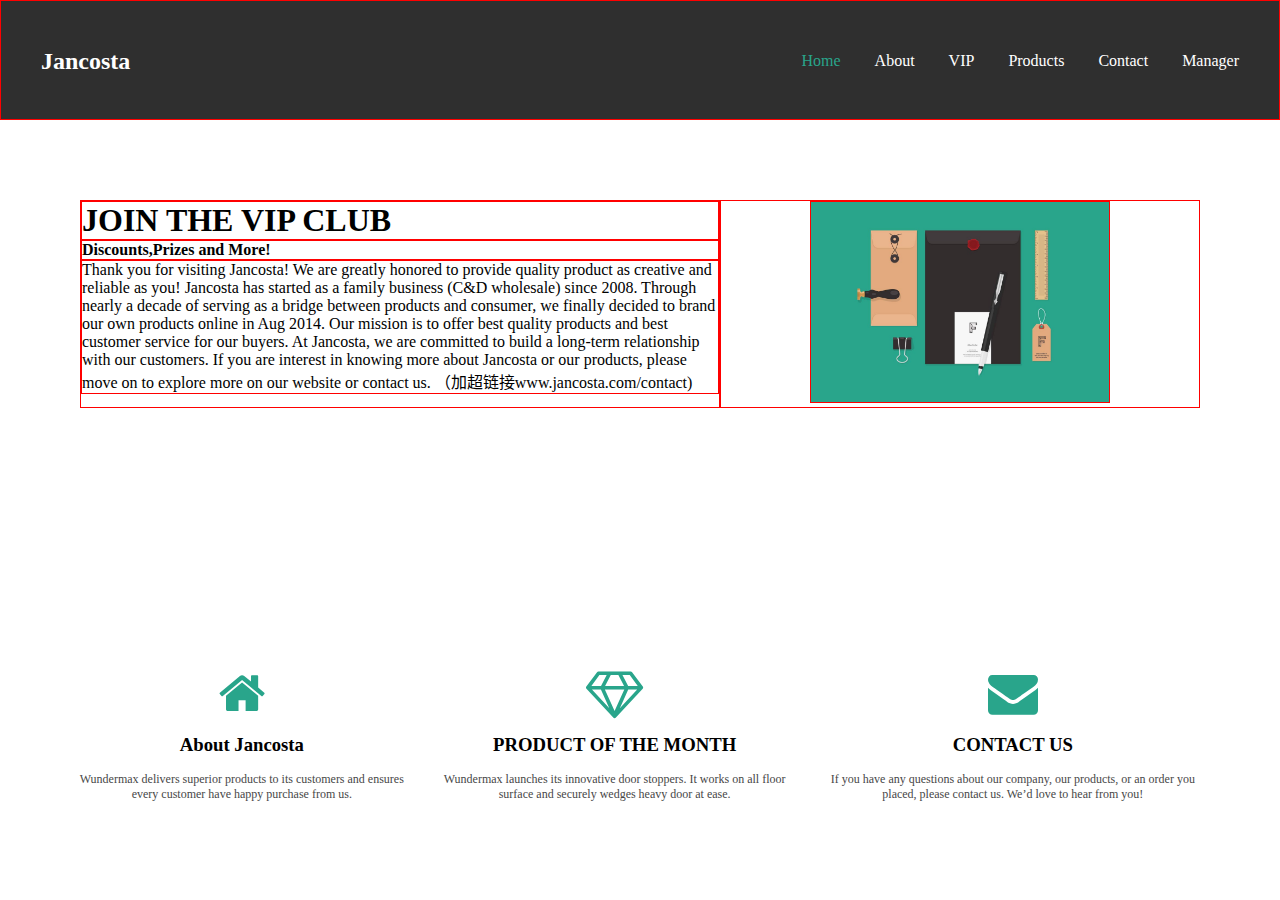
<file: index.html>
<!DOCTYPE html>
<html lang="zh-cn">

	<head>
		<meta charset="utf-8">
		<title>Welcome</title>
		<style></style>
		<link href="css/font-awesome.min.css" rel="stylesheet" type="text/css" />
		<link href="css/index.css" rel="stylesheet" type="text/css" />
	</head>

	<body>
		<div>
			<header class="">
				<h2>Jancosta</h2>
				<div class="nav">
					<ul>
						<li class="active" name="home">Home</li>
						<li name="about">About</li>
						<li name="vip">VIP</li>
						<li name="products">Products</li>
						<li name="contact">Contact</li>
						<li name="login">Manager</li>
					</ul>
				</div>
			</header>

			<div class="container">
				<section class="hidden" id="home">
					<div class="in-home">
						<div class="slide-wrapper">
							<div class="slider">
								<div class="introduction">
									<h1>JOIN THE VIP CLUB</h1>
									<h4>Discounts,Prizes and More!</h4>
									<p>Thank you for visiting Jancosta! We are greatly honored to provide quality product as creative and reliable as you! Jancosta has started as a family business (C&D wholesale) since 2008. Through nearly a decade of serving as a bridge between products and consumer, we finally decided to brand our own products online in Aug 2014. Our mission is to offer best quality products and best customer service for our buyers. At Jancosta, we are committed to build a long-term relationship with our customers. If you are interest in knowing more about Jancosta or our products, please move on to explore more on our website or contact us. （加超链接www.jancosta.com/contact)</p>
								</div>
								<div class="img-wrapper"><img src="images/p-stv-music-awards-2013-venice-art-pavilion1.jpg" style="width:300px" /></div>
							</div>
							<div class="slider">
								<div class="introduction">
									<h1>JOIN THE VIP CLUB</h1>
									<h4>Discounts,Prizes and More!</h4>
									<p>Thank you for visiting Jancosta! We are greatly honored to provide quality product as creative and reliable as you! Jancosta has started as a family business (C&D wholesale) since 2008. Through nearly a decade of serving as a bridge between products and consumer, we finally decided to brand our own products online in Aug 2014. Our mission is to offer best quality products and best customer service for our buyers. At Jancosta, we are committed to build a long-term relationship with our customers. If you are interest in knowing more about Jancosta or our products, please move on to explore more on our website or contact us. （加超链接www.jancosta.com/contact)</p>
								</div>
								<div class="img-wrapper"><img src="images/vip-300x300.jpg" /></div>

							</div>
						</div>

						<div class="middle-panel">
							<div class="mid-col">
								<i class="fa fa-home" aria-hidden="true"></i>
								<h3>About Jancosta</h3>
								<p>Wundermax delivers superior products to its customers and ensures every customer have happy purchase from us.</p>
							</div>
							<div class="mid-col">
								<i class="fa fa-diamond" aria-hidden="true"></i>
								<h3>PRODUCT OF THE MONTH</h3>
								<p>Wundermax launches its innovative door stoppers. It works on all floor surface and securely wedges heavy door at ease.</p>

							</div>
							<div class="mid-col">
								<i class="fa fa-envelope" aria-hidden="true"></i>
								<h3>CONTACT US</h3>
								<p>If you have any questions about our company, our products, or an order you placed, please contact us. We’d love to hear from you!</p>
							</div>
						</div>
					</div>
				</section>
				<section class="hidden" id="about">
					<div class="text-wrapper">
						<h1>Jancosta<sup>®</sup></h1>
						<h4>Innovation makes Perfect</h4>
						<p>Thank you for visiting Jancosta! We are greatly honored to provide quality product as creative and reliable as you!
							<p>Jancosta has started as a family business (C&D wholesale) since 2008. Through nearly a decade of serving as a bridge between products and consumer, we finally decided to brand our own products online in Aug 2014. Our mission is to offer best quality products and best customer service for our buyers. At Jancosta, we are committed to build a long-term relationship with our customers.</p>
							<p> If you are interest in knowing more about Jancosta or our products, please move on to explore more on our website or <b class="contact">contact us</b>.</p>
							<p>Best,</p>
							<p>Jancosta Ecommerce, LLC</p>
					</div>
					<div class="img-wrapper"><img src="images/about-graphic-1.png" style="width:500px;"></div>
				</section>
				<section class="hidden" id="vip">
					<div class="in-vip">
						<h2>JANCOSTA VIP MEMBERSHIP</h2>
						<div class="vip-wrapper">
							<div class="introduce">
								<img src="images/vip-300x300.jpg" style="width:200px;height: 200px;" />
								<div class="text-intro">
									You will get:
									<ul>
										<li>$50</li>
										<li>Perchase </li>
									</ul>
								</div>
							</div>
							<form>
								<label>Your Name(required)</label><br/>
								<input type="text" name="name"><br />
								<label>Your Email(required)</label><br />
								<input type="text" name="email"><br />
								<button>Sign up</button>
							</form>
						</div>
					</div>
				</section>
				<section class="hidden" id="products">
					<div class="in-products">
						<div class="office-products">
							<h1>Office Products</h1>
							<div class="items">
								<div class="img-wrapper"><img src="images/VideoSurveillanceSticker.png"></div>
								<div class="introduction">
									<h3>Video Surveillance Sticker</h3>
									<p><b>Durability:</b>the Best German UV Print Tech-graphics and wordings will stand 1-3 years.</p>
									<p><b>High Visibility:</b>vibrant color oil ensures the sign to catch the attention possible intruders.</p>
									<p><b>Robust Glue:</b>extra thick 3M adhesive offers a firm stick on walls and windows.</p>
									<a href="https://www.amazon.com/dp/B01F1T4ZN2">Buy on Amazon</a>
								</div>
							</div>

							<div class="items">
								<div class="img-wrapper"><img src="images/LetterSizeZippered Portfolio.png"></div>
								<div class="introduction">
									<h3>Letter Size Zippered Portfolio</h3>
									<p><b>Quality material:</b>soft padded PU coating bonded leather exterior and synthetic leather interior.</p>
									<p><b>Premium finish:</b>offers professional and sophisticated spirit, making it as hard working and smart as you.</p>
									<p><b>Ultimate functionality: </b>suffice multi use in interviews, conferences and daily planning.</p>
									<a href="https://www.amazon.com/dp/B01F86IRTG">Buy on Amazon</a>
								</div>
							</div>

						</div>
						<div class="sports-products">
							<h1>Sports  Outdoors</h1>

							<div class="items">
								<div class="img-wrapper"><img src="images/VideoSurveillanceSticker.png" /></div>
								<div class="introduction">
									<h3>Video Surveillance Sticker</h3>

									<p><b>Fashion design: </b>various cute colors, great choice for young swimming lovers.</p>
									<p><b>Comfortability:</b>Flexible and comfortable silicone frame and gaskets</p>
									<p><b>Fast Fit:</b>Soft, durable silicone head strap equipped with fast fit head strap system</p>
									<p><b>Protection:</b>UV and fog resistant lens provide broad and clear vision</p>
									<a href="https://www.amazon.com/dp/B00SPNHOYO">Buy on Amazon</a>
								</div>
							</div>
						</div>
					</div>
				</section>
				<section class="hidden" id="contact">
					<div class="in-contact">
						<form>
							<h2>FEEL FREE TO CONTACT US</h2>
							<label>Your Name(required)</label><br/>
							<input type="text" name="name"><br/>
							<label>Your Email(required)</label><br/>
							<input type="text" name="email"><br/>
							<label>Subject</label><br/>
							<input type="text" name="subject"><br/>
							<label>Your Message</label><br/>
							<textarea rows="5" name="message"></textarea><br/>
							<button>SEND</button>
						</form>
						<div class="address-wrapper">
							<div class="adress">
								<h4>Adress: </h4>
								<p>Heinersdorf Str. #10-1,<br/> 12209 Berlin, Deutschland</p>
							</div>
							<div class="">
								<h4>Online support: </h4>
								<p>support@jancosta.com</p>
							</div>
						</div>
					</div>
				</section>
				<div class="" id="manager">
					<div class="side-nav">
						<ul>
							<li class="active" name="customer-list">Customer List</li>
							<li name="comment-list">Comment List</li>
							<li name="add-product">Add Product</li>
							<li name="user">User</li>
						</ul>
					</div>
					<div class="in-manager">
						<section class="" id="add-product">
							<div>
								<div class="img-panel" title="product-image">
									<div class="show-img-panel">

										<!--<img src="images/VideoSurveillanceSticker.png">-->
										<!--<img width='80px' height='80px' src="img/teacher1.png" />-->
									</div>
									<div class="add-file-wrapper">
										<input type="file" name="file" id="add-img" />
										<i class="fa fa-plus" aria-hidden="true"></i>
									</div>
								</div>
								<p>* Choose a picture(required)</p>
							</div>
							<div class="product-info">
								<form>
									<label>* Product Name</label>
									<input name="name" type="text" class="required" /><br />
									<label>* Amazon URL</label>
									<input name="amazon-url" class="required" type="text" placeholder="https://www.amazon.com/dp/B01F1T4ZN2" /><br />

									<label>* Type of product:</label>
									<select class="type">
										<option selected="selected">Office Products</option>
										<option>Sports Products</option>
										<option>others</option>
									</select>
									<div class="properties">
										<label>*Add 1-3 properties:</label><br /> *
										<p><input name="proper" class="required" type="text" placeholder="Durability"><input name="description" type="text" placeholder="the Best German UV Print Tech-graphics and wordings will stand 1-3 years" /><button>-</button></p>
										<p><input name="proper" type="text" placeholder="High Visibility"><input name="description" type="text" placeholder="the Best German UV Print Tech-graphics and wordings will stand 1-3 years." /><button>-</button></p>
										<p><input name="proper " type="text" placeholder="Robust Glue"><input name="description" type="text" placeholder="extra thick 3M adhesive offers a firm stick on walls and windows." /><button>-</button></p>
									</div>
									<button>Submit</button>
									<!--</div>-->
								</form>
							</div>
						</section>
						<section class="" id="customer-list">
							<h3>VIP MEMBERSHIP EMAIL LIST</h3>
							<table border="1">
								<thead>
									<tr>
										<th class="hidden">ID</th>
										<th>Register Date</th>
										<th>Name</th>
										<th>Email</th>
										<th>Delete</th>
									</tr>
								</thead>
								<tbody>
									<tr>
										<td class="hidden">1</td>
										<td>2016-12-10</td>
										<td>Jane</td>
										<td>18559024715@163.com</td>
										<td class="delete"><i class="fa fa-trash-o" aria-hidden="true"></i></td>
									</tr>
									<tr>
										<td class="hidden">2</td>
										<td>2016-12-12</td>
										<td>Jane</td>
										<td>18559024715@163.com</td>
										<td class="delete"><i class="fa fa-trash-o" aria-hidden="true"></i></td>
									</tr>
								</tbody>
							</table>
							<select>
								<option selected="true">One Month</option>
								<option>Three Monthes</option>
								<option>One year</option>
								<option>Three year</option>
								<option>All</option>
							</select>
							<div class="dowload-wrapper">
								<input type="file" name="excel-url" />
								<button>DownLoad Excel</button>
							</div>

						</section>
						<section class="" id="comment-list">
							<select>
								<option selected="true">One Month</option>
								<option>Three Monthes</option>
								<option>One year</option>
								<option>Three year</option>
								<option>All</option>
							</select>
							<button class="delete-all">Delete All</button>
							<div class="comment">
								<p class="comment-id hidden">1</p>
								<p><b>Name:</b><span title="name">chenyueli</span></p>
								<p><b>Date:</b><span title="date">2016-12-6</span></p>
								<p><b>Email:</b><span title="email">18559024715@163.com</span></p>
								<p><b>Subject: </b><span title="subject">Deliver Delay</span></p>
								<p><b>Message:</b><span title="message">Why did I not get the penpil after 5 days?</span></p>
								<button class="reply">Reply</button>
								<button class="delete">Delete</button>

							</div>

							<div class="comment">
								<p class="comment-id hidden">2</p>
								<p><b>Name:</b><span title="name">chenmaomao</span></p>
								<p><b>Date:</b><span title="date">2016-12-12</span></p>
								<p><b>Email:</b><span title="email">896671603@qq.com</span></p>
								<p><b>Subject: </b><span title="subject">others</span></p>
								<p><b>Message:</b><span title="message">I just want to talk to some one!</span></p>
								<button class="reply">Reply</button>
								<button class="delete">Delete</button>
							</div>
						</section>
						<section id="user">
							<h3>Manager</h3>

							<table border="1">
								<thead>
									<tr>
										<th><input type="checkbox" class="select-all" /></th>
										<th>User Id</th>
										<th>User Name</th>
										<th>Password</th>
										<th>Role</th>
										<th>Conduct</th>
									</tr>
								</thead>
								<tbody>
									<tr>
										<td><input type="checkbox" /></td>
										<td class="userId">123456</td>
										<td>Chenyueli</td>
										<td>123456</td>
										<td>
											<select>
												<option>Manager</option>
												<option selected="true">Supper Manager</option>

											</select>
										</td>
										<td><button class="update">Update</button><button class="delete">Delete</button></td>
									</tr>
									<tr>
										<td><input type="checkbox" /></td>
										<td class="userId">123456</td>
										<td>Chenyueli</td>
										<td>123456</td>
										<td>
											<select>
												<option selected="true">Commen Manager</option>
												<option>Supper Manager</option>
											</select>
										</td>
										<td><button class="update">Update</button><button class="delete">Delete</button></td>
									</tr>
									<!--<tr>
										<td><input type="checkbox" /></td><td class="userId">none</td><td><input type = "text" value = "Chenyueli"/></td>
										<td><input type = "text" value = "9208"/></td>
										<td><select><option selected="true">Commen Manager</option><option>Supper Manager</option></select></td>
										<td><button class="update">Update</button><button class="delete">Delete</button></td>
									</tr>-->
								</tbody>
							</table>
							<p><button class="deletes">Delete</button><button class="add">Add</button></p>
						</section>

					</div>

				</div>

			</div>

			<!--<footer class="">
				<div class="in-footer">
					<h2>Join Wundermax Vip Club</h2>
					<span>Sign Up Wundermax VIP Exclusive Program, get discounts and win a $50 Amazon Gift Card!
				</span>
					<a>View More</a>
				</div>
			</footer>-->
		</div>
		<div class="hidden" id="login">
			<div class="in-login">
				<nav><span>LoginIn</span><span>Register</span></nav>
				<form class="login">
					<p>Manager LogIn</p>
					Username <input type="text" name="username" value="chen" /><br/> Password <input type="password" name="pwd" value="1" /><br/>
					<p class="warning"></p>
					<button>Log In</button>
				</form>
				<form class="register hidden">
					<p>Register</p>
					Username <input type="text" name="username" value="chen" /><br/> Password <input type="password" name="pwd" value="1" /><br/> Password <input type="password" name="rePwd" value="1" class="hidden" />
					<select>
						<option selected="true">Customer</option>
						<option>Manager</option>
					</select>
					<p class="warning"></p>
					<button>Register</button>
					<a class="register">Go to register ?</a>
				</form>
			</div>
		</div>

		<script src="js/jquery-3.1.1.js"></script>
		<script src="js/index.js"></script>

		<script>
			(function() {
				console.log(document.body.offsetWidth);

				var curIndex = 0, //当前index
					imgLen = $(".slider").length; //图片总数
				// 定时器自动变换2.5秒每次
				var autoChange = setInterval(function() {
					if(curIndex < imgLen - 1) {
						curIndex++;
					} else {
						curIndex = 0;
					}
					//调用变换处理函数
					changeTo(curIndex);
				}, 2500);

				function changeTo(num) {
					var moveWidth = document.body.offsetWidth;
					var goLeft = num * moveWidth;
					$(".slide-wrapper").animate({
						left: "-" + goLeft + "px"
					}, 500);
					//					$(".infoList").find("li").removeClass("infoOn").eq(num).addClass("infoOn");
					//					$(".indexList").find("li").removeClass("indexOn").eq(num).addClass("indexOn");
				}
			})();
		</script>
	</body>

</html>
</file>
<file: css/index.css>
@charset "utf-8";
* {
  padding: 0;
  margin: 0;
  box-sizing: border-box;
}
.tb {
  border: 1px solid red;
}
.wc {
  color: #fff;
}
body {
  font-family: "微软雅黑";
}
header {
  position: fixed;
  top: 0;
  width: 100%;
  z-index: 100;
  height: 120px;
  background-color: #2f2f2f;
  color: #fff;
  line-height: 120px;
  border: 1px solid red;
}
header h2 {
  float: left;
  margin-left: 40px;
}
header .nav {
  float: right;
  margin-right: 10px;
}
header li {
  display: inline-block;
  margin-right: 30px;
}
.active {
  color: #29A58B;
}
.container {
  margin-top: 120px;
}
#about,
#vip,
#products,
#contact {
  border: 1px solid red;
}
#home .slide-wrapper {
  position: relative;
  width: 200%;
}
#home .slider {
  padding: 80px;
  float: left;
  width: 50%;
  display: flex;
}
#home .slider * {
  border: 1px solid red;
}
#home .slider .introduction {
  flex: 4;
}
#home .slider .img-wrapper {
  flex: 3;
  text-align: center;
  align-self: center;
}
#home .middle-panel {
  display: flex;
  padding: 60px;
  text-align: center;
}
#home .middle-panel .mid-col {
  padding: 20px 10px;
}
#home .middle-panel .fa {
  font-size: 50px;
  color: #29a58b;
  margin-bottom: 16px;
}
#home .middle-panel p {
  margin-top: 16px;
  color: #474747;
  font-size: 12px;
}
#about {
  color: #959595;
  display: flex;
  align-items: center;
  border: 1px solid red;
}
#about h1 {
  font-size: 40px;
  color: #252525;
}
#about h4 {
  color: #898989;
  margin: 5px 0 10px;
}
#about p {
  font-size: 14px;
  line-height: 2;
  margin-top: 20px;
}
#about .img-wrapper {
  align-items: center;
  border: 1px solid red;
}
#about .text-wrapper {
  padding: 50px;
}
#vip {
  color: #959595;
}
#vip .in-vip {
  padding: 50px;
}
#vip h2 {
  text-align: center;
}
#vip .vip-wrapper {
  display: flex;
  align-items: center;
  height: 400px;
}
#vip .introduce {
  display: flex;
  align-items: center;
  justify-content: space-around;
  padding: 50px;
}
#vip .introduce .text-intro {
  width: 200px;
  margin-left: 40px;
}
#vip form {
  padding: 50px;
  text-align: center;
  font-size: 14px;
}
#vip input {
  width: 100%;
  margin-bottom: 30px;
  margin-top: 10px;
}
#products .in-products {
  padding: 50px;
}
#products .items {
  display: flex;
  margin-bottom: 40px;
  justify-content: space-between;
}
#products .items .introduction {
  padding: 0 50px;
  flex: 4;
}
#products .items .introduction h3 {
  margin-bottom: 20px;
}
#products .items .introduction p {
  line-height: 22px;
  margin-bottom: 10px;
}
#products .items .img-wrapper {
  flex: 3;
  text-align: right;
  align-self: center;
}
#products h1 {
  margin-bottom: 50px;
}
#contact {
  color: #959595;
  font-size: 14px;
}
#contact .in-contact {
  padding: 50px;
  display: flex;
}
#contact form {
  flex: 2;
  margin-right: 40px;
}
#contact form h2 {
  margin-bottom: 30px;
  color: #080808;
}
#contact form input,
#contact form textarea {
  line-height: 30px;
  width: 100%;
  margin-top: 10px;
  margin-bottom: 20px;
}
#contact .address-wrapper {
  flex: 1;
  line-height: 28px;
}
#contact .address-wrapper .adress {
  margin-bottom: 60px;
  margin-top: 60px;
}
#contact .address-wrapper h4 {
  color: #080808;
}
footer {
  position: fixed;
  bottom: 0;
  width: 100%;
  background-color: #29a58b;
  color: #fff;
  line-height: 40px;
  padding: 30px;
}
footer a {
  float: right;
  padding: 16px 20px;
  border: 1px solid #fff;
  position: absolute;
  top: 0;
  right: 0;
}
.in-footer {
  position: relative;
}
#login {
  position: absolute;
  top: 0;
  left: 0;
  z-index: 1000;
  opacity: 0.8;
  width: 100%;
  height: 100%;
  background-color: #787878;
}
#login * {
  border: 1px solid red;
}
#login .in-login {
  border: 1px solid red;
  width: 500px;
  margin: 200px auto;
  padding: 80px 50px;
  background-color: #080808;
}
#login form {
  text-align: center;
  color: #fff;
}
#login input {
  line-height: 20px;
  margin-bottom: 10px;
}
#manager .side-nav {
  width: 240px;
  height: 800px;
  float: left;
  background-color: #2f2f2f;
  color: #fff;
}
#manager ul {
  list-style-type: none;
  padding: 40px;
  line-height: 90px;
  font-size: 20px;
}
.in-manager {
  margin-left: 240px;
  padding: 60px;
}
#add-product {
  display: flex;
}
#add-product .product-info {
  margin-left: 50px;
}
#customer-list h3 {
  text-align: center;
}
#customer-list table {
  width: 100%;
  text-align: center;
  margin: 20px auto;
  line-height: 30px;
}
#customer-list legend {
  text-align: center;
}
#customer-list input[type="file"] {
  border: 1px solid red;
  position: absolute;
  right: 0;
  width: 120px;
  opacity: 0;
}
#customer-list .dowload-wrapper {
  float: right;
  position: relative;
}
#customer-list button {
  width: 120px;
}
#comment-list .comment {
  line-height: 30px;
  padding: 40px 0;
  border-top: 1px dotted #080808;
}
#comment-list p {
  display: flex;
}
#comment-list b {
  flex: 1;
}
#comment-list span {
  flex: 8;
}
#add-product .img-panel {
  text-align: center;
  font-size: 12px;
  width: 300px;
  height: 340px;
  position: relative;
  margin-bottom: 10px;
}
#add-product .img-panel > div {
  background-color: #fff;
  height: 300px;
  width: 300px;
  margin-bottom: 10px;
}
#add-product .img-panel input {
  width: 300px;
  height: 300px;
  line-height: 290px;
  position: absolute;
  top: 0;
  left: 0;
  z-index: 100;
  opacity: 0;
}
#add-product .img-panel p {
  text-align: center;
}
#add-product .add-file-wrapper {
  position: absolute;
  top: 0;
  left: 0;
}
#add-product .fa-plus {
  color: #000000;
  font-size: 40px;
  display: block;
  position: absolute;
  top: 140px;
  left: 140px;
  width: 20px;
  height: 20px;
}
#add-product .product-info {
  line-height: 50px;
}
#add-product .product-info > input {
  width: 80%;
  height: 30px;
}
#add-product .product-info select {
  margin: 20px 0 0 10;
}
#user h3 {
  text-align: center;
  margin-bottom: 20px;
}
#user table {
  width: 100%;
  text-align: center;
  margin: 20px auto;
  line-height: 30px;
}
#user .update,
#user .delete-all {
  margin-right: 10px;
}
.hidden {
  display: none !important;
}
.clearfix:after {
  content: "";
  display: block;
  clear: both;
}
</file>
